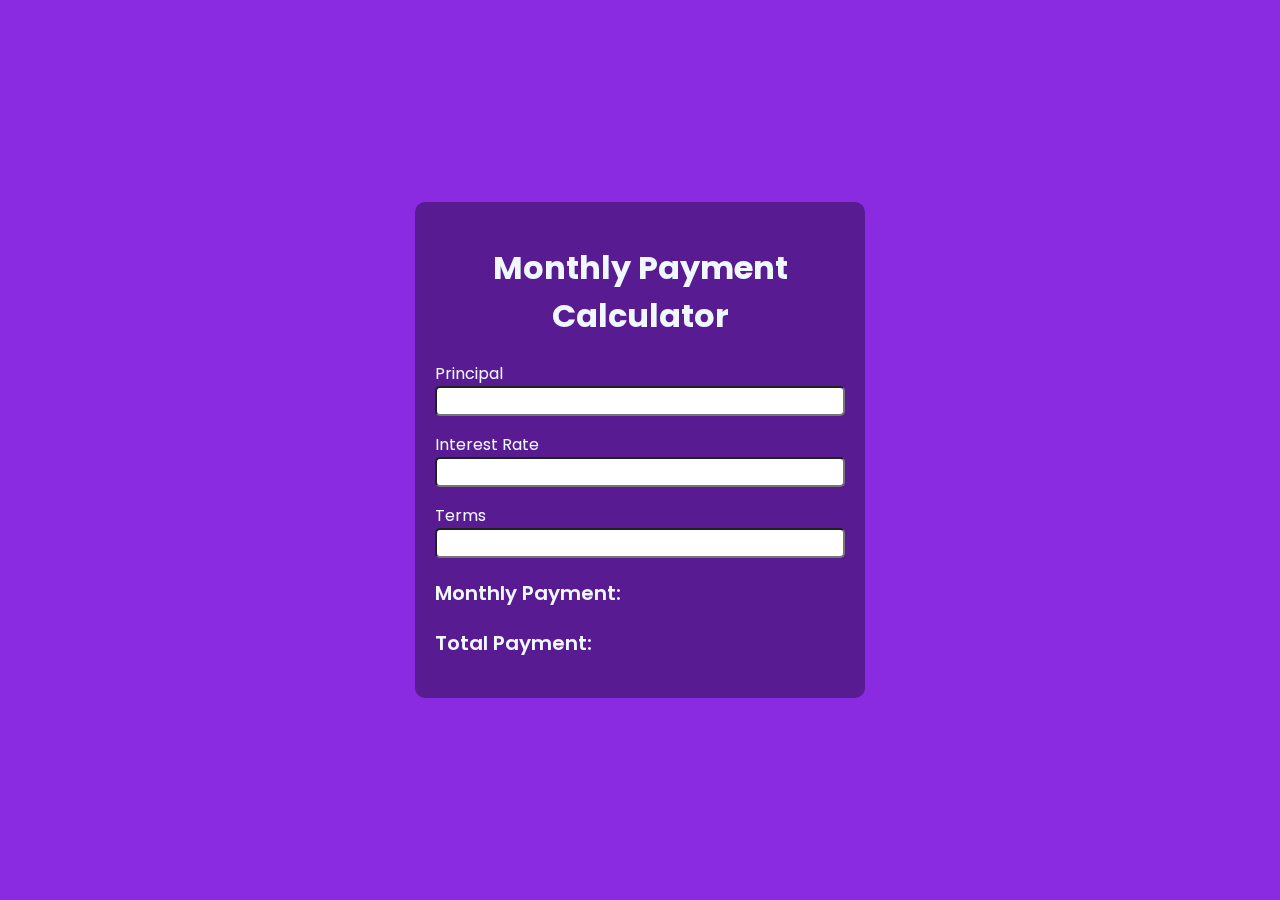
<file: index.html>
<!DOCTYPE html>
<html lang="en">
<head>
  <meta charset="UTF-8">
  <meta http-equiv="X-UA-Compatible" content="IE=edge">
  <meta name="viewport" content="width=device-width, initial-scale=1.0">
  <title>Monthly Payment Calculator</title>
  <link rel="stylesheet" href="./style/style.css">
</head>
<body>
  <div class="wrapper">
    <div class="container">
      <h1>Monthly Payment Calculator</h1>
      <p>Principal 
        <input onchange="calculateLoan()" onload="page()" class="input" type="number" id="loan-amount" min="1" max="500000" value="">
      </p>
      <p>Interest Rate
        <input onchange="calculateLoan()" onload="page()" class="input" type="number" id="interest-rate" min="0" max="100" value="" step=".1">
      </p>
      <p>Terms
        <input onchange="calculateLoan()" onload="page()" class="input" type="number" id="months-to-pay" min="6" max="48" value="">
      </p>
      <p class="payment" id="payment">Monthly Payment:</p>
      <p class="totalpayment" id="totalpayment">Total Payment: </p>
    </div>
  </div>

  <script src="script.js"></script>
</body>
</html>
</file>
<file: style/style.css>
@import url("https://fonts.googleapis.com/css2?family=Poppins:ital,wght@0,100;0,200;0,300;0,400;0,500;0,600;0,700;0,800;0,900;1,100;1,200;1,300;1,400;1,500;1,600;1,700;1,800;1,900&display=swap");

*,
*::after,
*::before {
  box-sizing: border-box;
}

body {
  padding: 0;
  margin: 0;
  display: flex;
  height: 100vh;
  justify-content: center;
  align-items: center;
  font-family: "Poppins", sans-serif;
  font-weight: 400;
  font-style: normal;
}

body::before {
  background-size: cover;
  background-size: cover;
  background-position: center;
  position: fixed;
  content: "";
  top: 0;
  left: 0;
  width: 100%;
  height: 100%;
  z-index: -1;
}

h1 {
  text-align: center;
}

.container {
  background-color: #0000005b;
  color: aliceblue;
  padding: 20px;
  width: 50vh;
  border-radius: 10px;
}

.input {
  width: 100%;
  font-size: 20px;
  height: 30px;
  font-family: "Poppins", sans-serif;
  border-radius: 5px;
}

.payment,
.totalpayment {
  font-weight: 600;
  font-size: 20px;
}

/*****rainbow effect*****/
/* .wrapper { 
  height: 100%;
  width: 100%;
  left:0;
  right: 0;
  top: 0;
  bottom: 0;
  position: absolute;
background: linear-gradient(124deg, #ff2400, #e81d1d, #e8b71d, #e3e81d, #1de840, #1ddde8, #2b1de8, #dd00f3, #dd00f3);
background-size: 1800% 1800%;

-webkit-animation: rainbow 18s ease infinite;
-z-animation: rainbow 18s ease infinite;
-o-animation: rainbow 18s ease infinite;
  animation: rainbow 18s ease infinite;}

@-webkit-keyframes rainbow {
    0%{background-position:0% 82%}
    50%{background-position:100% 19%}
    100%{background-position:0% 82%}
}
@keyframes rainbow { 
    0%{background-position:0% 82%}
    50%{background-position:100% 19%}
    100%{background-position:0% 82%}
} */

@media screen and (max-width: 440px) {
  body::before {
    background-color: rgb(76, 43, 226);
    transition: 1.5s ease-in 1.5s;
  }

  .container {
    margin: 10px;
  }

  .input,
  #payment,
  #totalpayment {
    font-size: 18px;
  }

  h1 {
    font-size: 28px;
  }
}

@media screen and (min-width: 450px) {
  body::before {
    background-color: blueviolet;
    transition: 1.5s ease-out 1.5s;
  }
}
</file>
